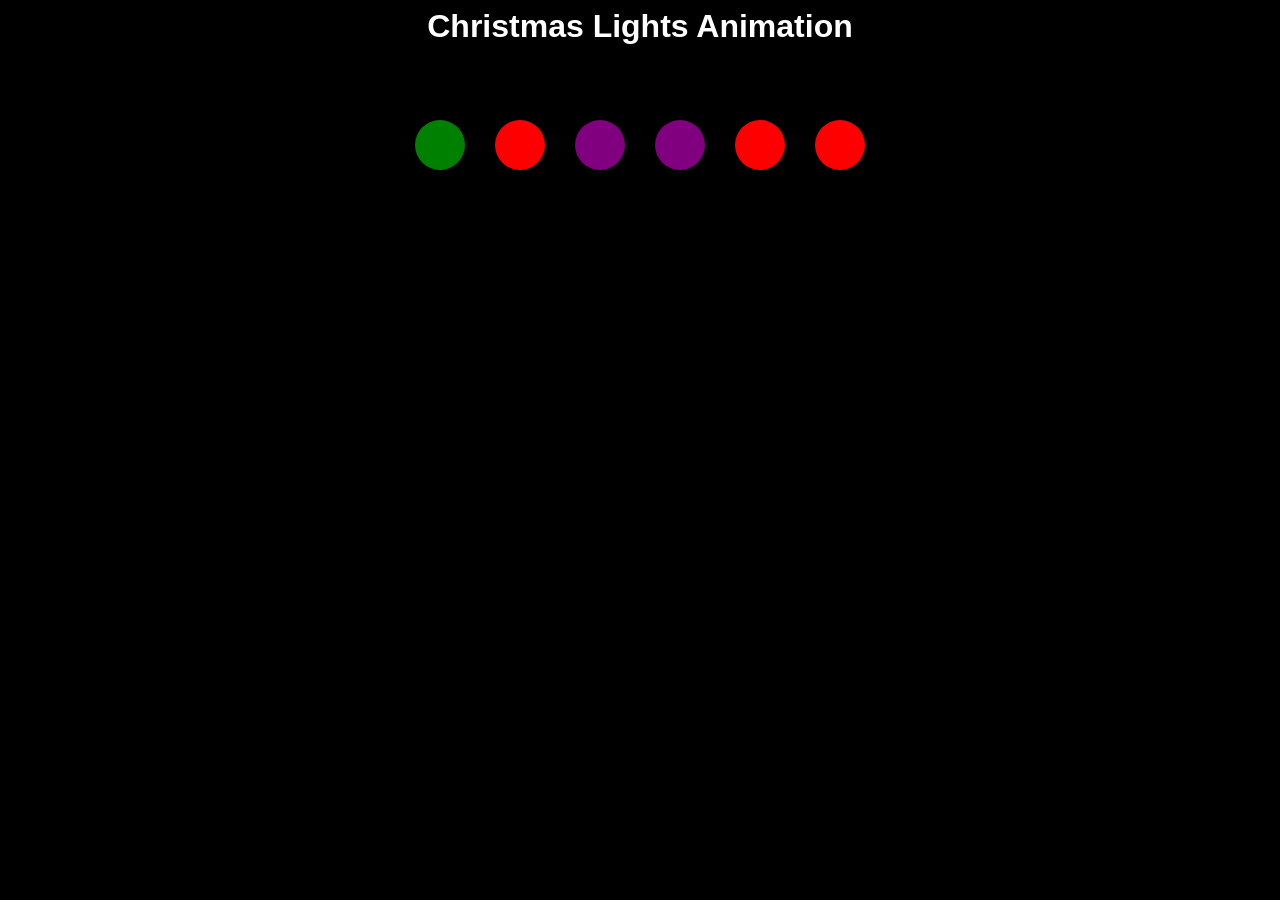
<file: christmas-lights/index.html>
<head>
<title>Christmas Lights</title>
<link rel="stylesheet" href="style.css">
</head>

<body>

<h1>Christmas Lights Animation</h1>

<div class="lights">
<div class="light"></div>
<div class="light"></div>
<div class="light"></div>
<div class="light"></div>
<div class="light"></div>
<div class="light"></div>
</div>

<script src="script.js"></script>

</body>
</html>
</file>
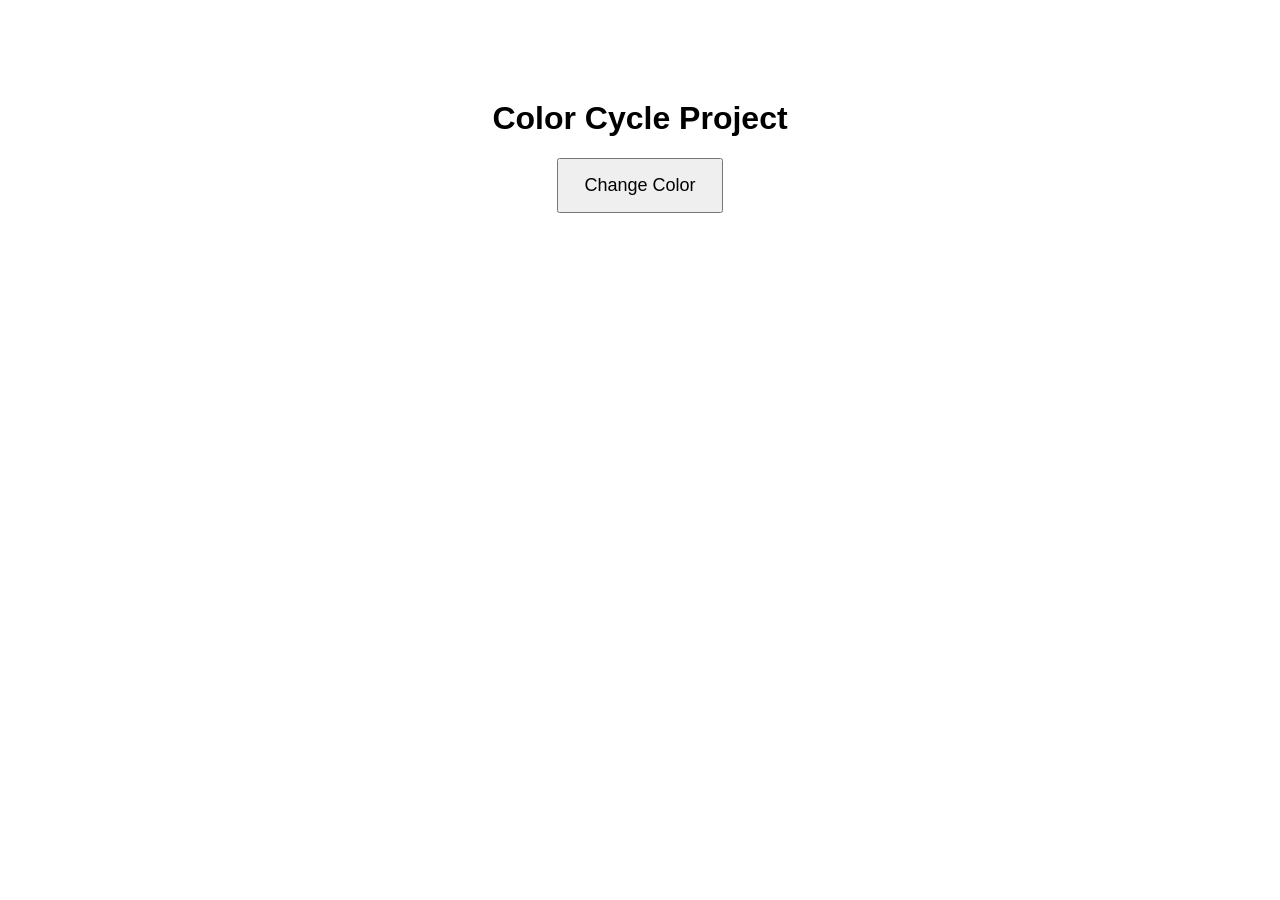
<file: color-cycle/index.html>
<!DOCTYPE html>
<html>
<head>
<title>Color Cycle</title>
<link rel="stylesheet" href="style.css">
</head>

<body>

<h1>Color Cycle Project</h1>

<button onclick="changeColor()">Change Color</button>

<script src="script.js"></script>

</body>
</html>
</file>
<file: christmas-lights/style.css>
body{
text-align:center;
font-family:Arial;
background:black;
color:white;
}

.lights{
display:flex;
justify-content:center;
margin-top:60px;
}

.light{
width:50px;
height:50px;
border-radius:50%;
background:red;
margin:15px;
}
</file>
<file: color-cycle/style.css>
body{
text-align:center;
font-family:Arial;
margin-top:100px;
transition:0.5s;
}

button{
padding:15px 25px;
font-size:18px;
cursor:pointer;
}
</file>
